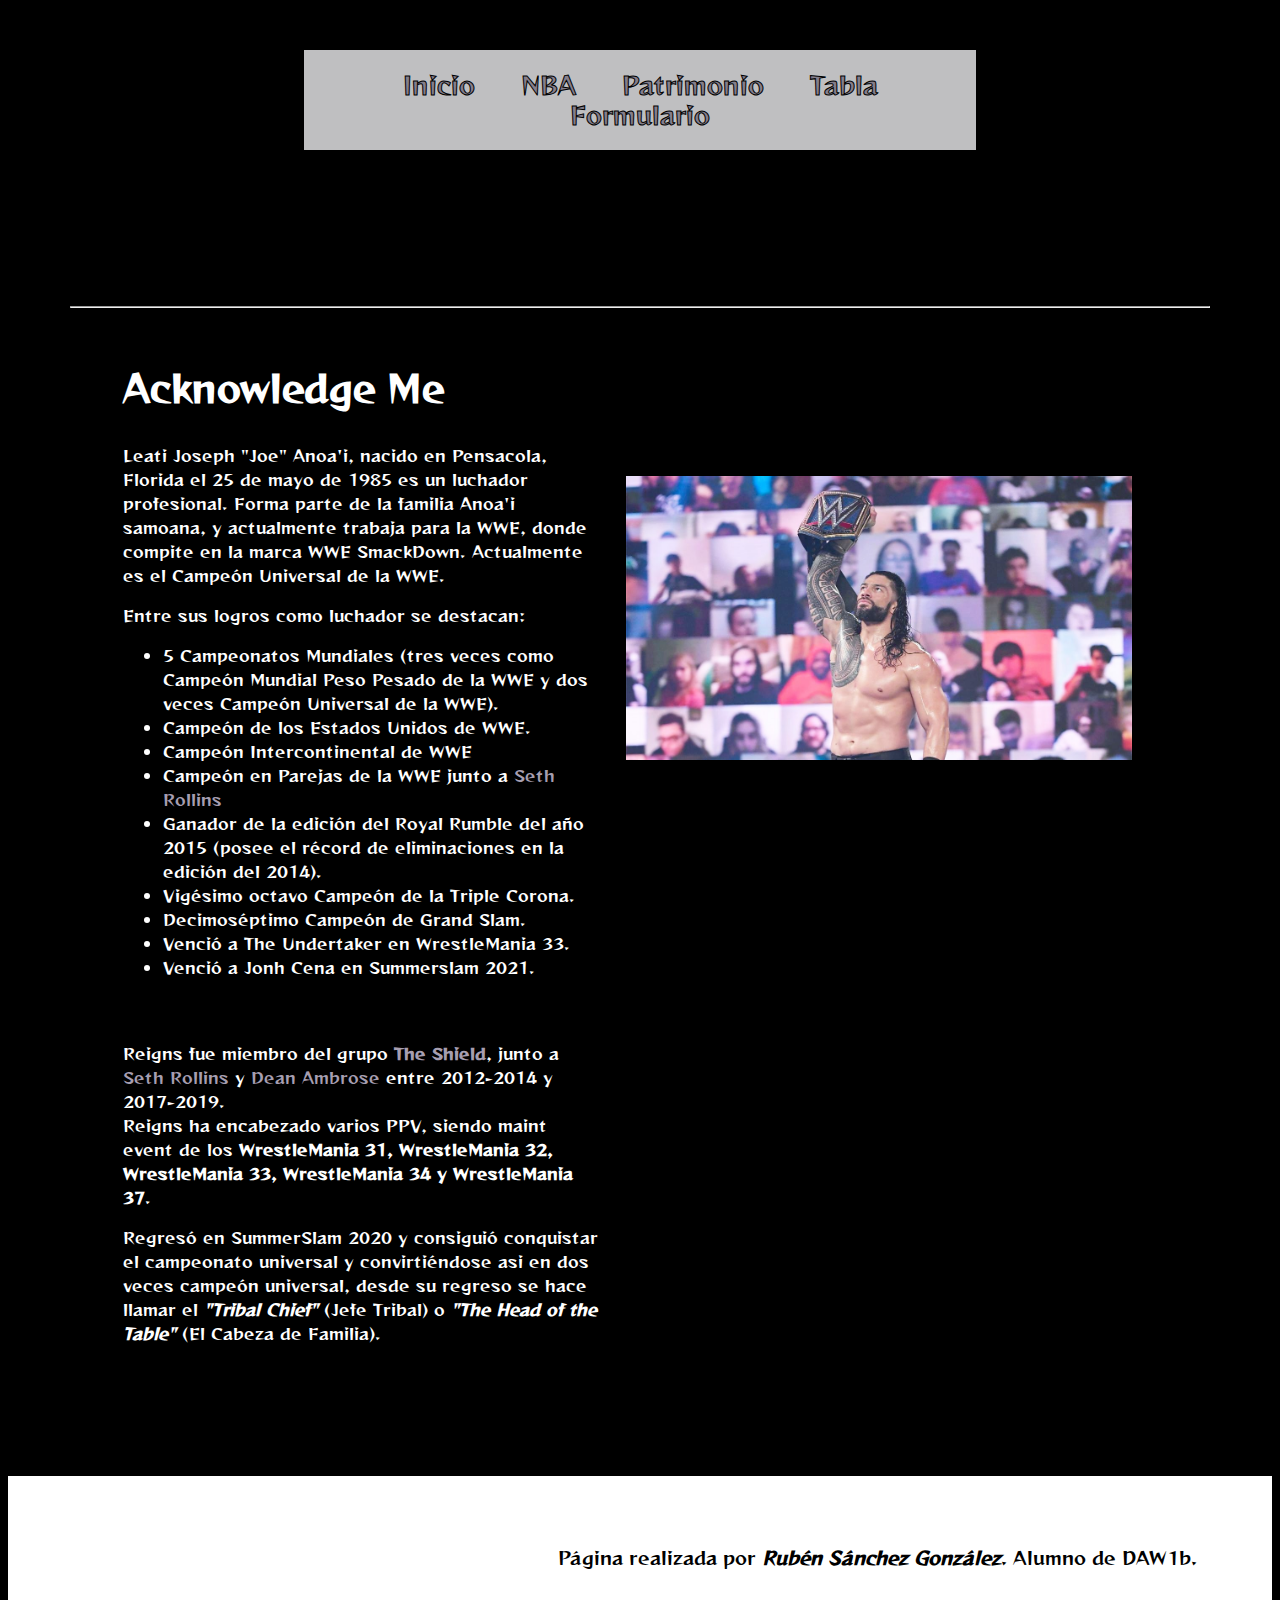
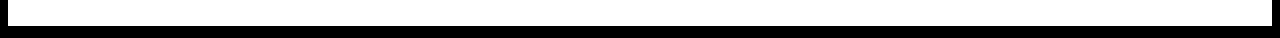
<file: index.html>
<!DOCTYPE html >
<html>
	<head>
		<meta charset="UTF-8">
		<meta name="author" content="Rubén Sánchez González">
		<!--Esto es para verlo bien en cualquier dispositivo móvil. -->
		<meta name="viewport" content="width-device-width, user-scalable=no, initial-scale=1.0, maximun-scale=1.0, minimun-scale=1.0">
		<!-- Google Fonts --> 
		<link rel="preconnect" href="https://fonts.googleapis.com">
		<link rel="preconnect" href="https://fonts.gstatic.com" crossorigin>
		<link href="https://fonts.googleapis.com/css2?family=Reggae+One&display=swap" rel="stylesheet">
		<!-- Iconos Font Awesome -->
		<link rel="stylesheet" href="https://use.fontawesome.com/releases/v5.8.1/css/all.css" integrity="sha384-50oBUHEmvpQ+1lW4y57PTFmhCaXp0ML5d60M1M7uH2+nqUivzIebhndOJK28anvf" crossorigin="anonymous">
		<!-- Mi CSS -->
    	<link rel="stylesheet" type="text/css" href="css/estilos.css">
		<title>Proyecto Rubén</title>
	</head>
	<body>
		<header>
			<nav class="menu">
				<a href="index.html" class="enlaces">Inicio</a>
				<a href="nba.html" class="enlaces">NBA</a>
				<a href="patrimonio.html" class="enlaces">Patrimonio</a>
				<a href="tablas.html" class="enlaces">Tabla</a>
				<a href="formulario.html" class="enlaces">Formulario</a>
			</nav>
		</header>
		<div class="neons col-12">
         <h1>Roman Reigns <i>"The Head of the Table"</i></h1>
     	</div>
		<hr>
		<main>	
			<section id="flotarizquierda">
				<article>
					<h2>Acknowledge Me</h2>
					<p>Leati Joseph "Joe" Anoa'i, nacido en Pensacola, Florida el 25 de mayo de 1985​ es un luchador profesional. Forma parte de la familia Anoa'i samoana,​ y actualmente trabaja para la WWE, donde compite en la marca WWE SmackDown. Actualmente es el Campeón Universal  de la WWE.</p>
					<p>Entre sus logros como luchador se destacan:
						<ul>
							<li>5 Campeonatos Mundiales (tres veces como Campeón Mundial Peso Pesado de la WWE y dos veces Campeón Universal de la WWE).</li>
							<li>Campeón de los Estados Unidos de WWE.</li>
							<li>Campeón Intercontinental de WWE</li>
							<li>Campeón en Parejas de la WWE junto a <a href="https://es.wikipedia.org/wiki/Seth_Rollins" target="_blank">Seth Rollins</a></li>
							<li>Ganador de la edición del Royal Rumble del año 2015 (posee el récord de eliminaciones en la edición del 2014).</li>
							<li>Vigésimo octavo Campeón de la Triple Corona.</li>
							<li>Decimoséptimo Campeón de Grand Slam.</li>
							<li>Venció a The Undertaker en WrestleMania 33. </li>
							<li>Venció a Jonh Cena en Summerslam 2021.</li>
						</ul>
				</article>
				<article>
					<p>Reigns fue miembro del grupo <a href="https://es.wikipedia.org/wiki/The_Shield_(lucha_libre)" target="_blank"><b>The Shield</b></a>, junto a <a href="https://es.wikipedia.org/wiki/Seth_Rollins" target="_blank">Seth Rollins</a> y <a href="https://es.wikipedia.org/wiki/Jon_Moxley" target="_blank">Dean Ambrose</a> entre 2012-2014 y 2017-2019.<br/>
						Reigns ha encabezado varios PPV, siendo maint event de los <b>WrestleMania 31, WrestleMania 32, WrestleMania 33, WrestleMania 34 y WrestleMania 37</b>.</p>
					<p>Regresó en SummerSlam 2020 y consiguió conquistar el campeonato universal y convirtiéndose asi en dos veces campeón universal, desde su regreso se hace llamar el <b><i>"Tribal Chief"</i></b> (Jefe Tribal) o <b><i>"The Head of the Table"</i></b> (El Cabeza de Familia).</p>
				</article>
			</section>
			<aside id="flotarderecha">
				<img src="recursos/images/reigns.jpg" title="Roman Reigns campeón universal" alt="Roman Reigns campeón universal" id="fotoinicio" /> 
			</aside>
		</main>
		<footer>
			<p id="textofooter">Página realizada por <b><i>Rubén Sánchez González</i></b>. Alumno de DAW1b.</p>
			<i class="fab fa-jedi-order"></i>
		</footer>
	</body>
</html>
</file>
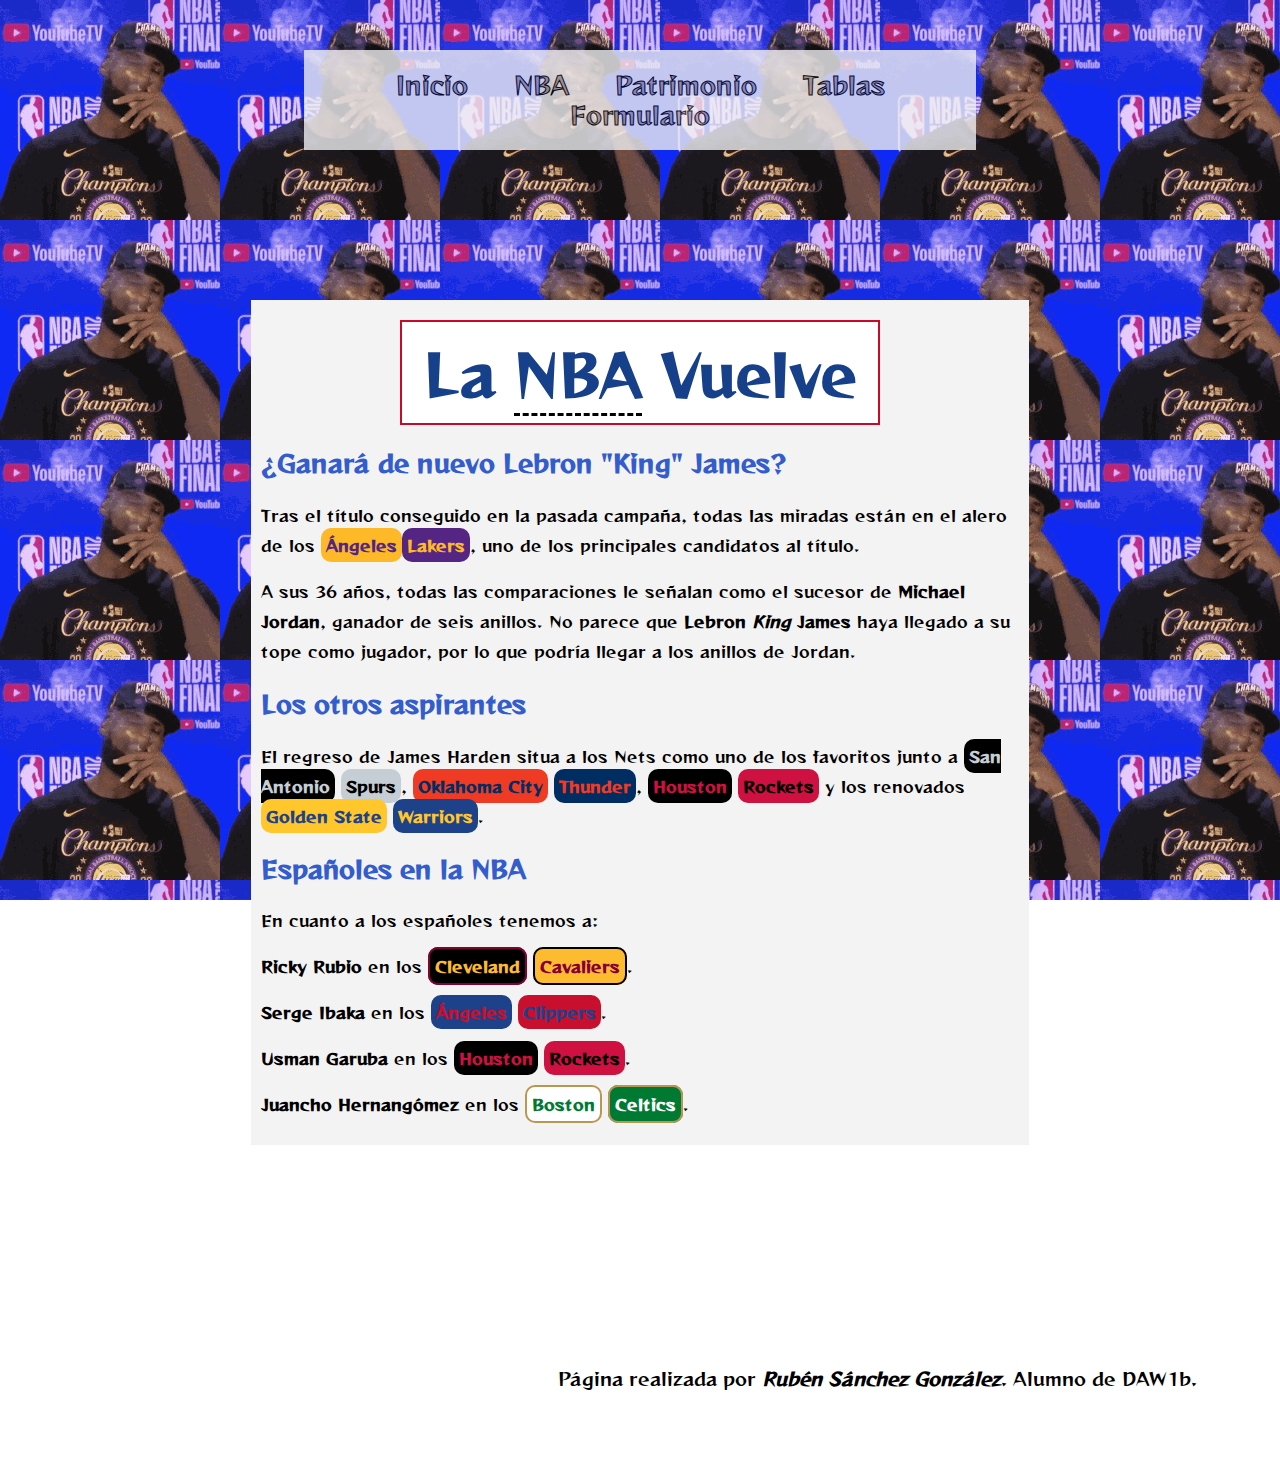
<file: nba.html>
<!DOCTYPE html >
<html>
	<head>
		<meta charset="UTF-8">
		<meta name="author" content="Rubén Sánchez González">
		<!--Esto es para verlo bien en cualquier dispositivo móvil. -->
		<meta name="viewport" content="width-device-width, user-scalable=no, initial-scale=1.0, maximun-scale=1.0, minimun-scale=1.0"> 
		<!-- Google Fonts --> 
		<link rel="preconnect" href="https://fonts.googleapis.com">
		<link rel="preconnect" href="https://fonts.gstatic.com" crossorigin>
		<link href="https://fonts.googleapis.com/css2?family=Reggae+One&display=swap" rel="stylesheet">
		<!-- Iconos Font Awesome -->
		<link rel="stylesheet" href="https://use.fontawesome.com/releases/v5.8.1/css/all.css" integrity="sha384-50oBUHEmvpQ+1lW4y57PTFmhCaXp0ML5d60M1M7uH2+nqUivzIebhndOJK28anvf" crossorigin="anonymous">
		<!-- Mi CSS -->
		<link href="css/Ejercicio1.css" rel="stylesheet"/>
		<title>Ejercicio NBA</title>
	</head>
	<body>
		<header>
			<nav class="menu">
				<a href="index.html" class="enlaces">Inicio</a>
				<a href="nba.html" class="enlaces">NBA</a>
				<a href="patrimonio.html" class="enlaces">Patrimonio</a>
				<a href="tablas.html" class="enlaces">Tablas</a>
				<a href="formulario.html" class="enlaces">Formulario</a>
			</nav>
		</header>
		<section>
			<h1>La <u>NBA</u> Vuelve</h1>
			<h2>¿Ganará de nuevo Lebron "King" James?</h2>
			<p>Tras el título conseguido en la pasada campaña, todas las miradas están en el alero de los <b class="negritaUno">Ángeles</b><b class="negritaDos">Lakers</b>, uno de los principales candidatos al título.</p>
			<p>A sus 36 años, todas las comparaciones le señalan como el sucesor de <b>Michael Jordan</b>, ganador de seis anillos. No parece que <b>Lebron <i>King</i> James</b> haya llegado a su tope como jugador, por lo que podría llegar a los anillos de Jordan.</p>
			<h2>Los otros aspirantes</h2>
			<p>El regreso de James Harden situa a los Nets como uno de los favoritos junto a <b id="spursUno">San Antonio</b> <b id="spursDos">Spurs</b>, <b id="thunderUno"> Oklahoma City</b> <b id="thunderDos"> Thunder</b>, <b id="rocketsUno">Houston</b> <b id="rocketsDos"> Rockets</b> y los renovados <b id="warriorsUno">Golden State</b> <b id="warriorsDos"> Warriors</b>.</p>
			<h2>Españoles en la NBA</h2>
			<p>En cuanto a los españoles tenemos a:</p>
			<p><b>Ricky Rubio</b> en los <b id="cavaliersUno">Cleveland</b> <b id="cavaliersDos">  Cavaliers</b>.</p>
			<p><b>Serge Ibaka</b> en los <b id="clippersUno">Ángeles</b> <b id="clippersDos"> Clippers</b>.</p>
			<p><b>Usman Garuba</b> en los <b id="rocketsUno">Houston</b> <b id="rocketsDos"> Rockets</b>.</p>
			<p><b>Juancho Hernangómez</b> en los <b id="bostonUno">Boston</b> <b id="bostonDos"> Celtics</b>.</p>
		</section>
		<footer>
			<p id="textofooter">Página realizada por <b><i>Rubén Sánchez González</i></b>. Alumno de DAW1b.</p>
			<i class="fab fa-jedi-order"></i>
		</footer>
	</body>
</html>
</file>
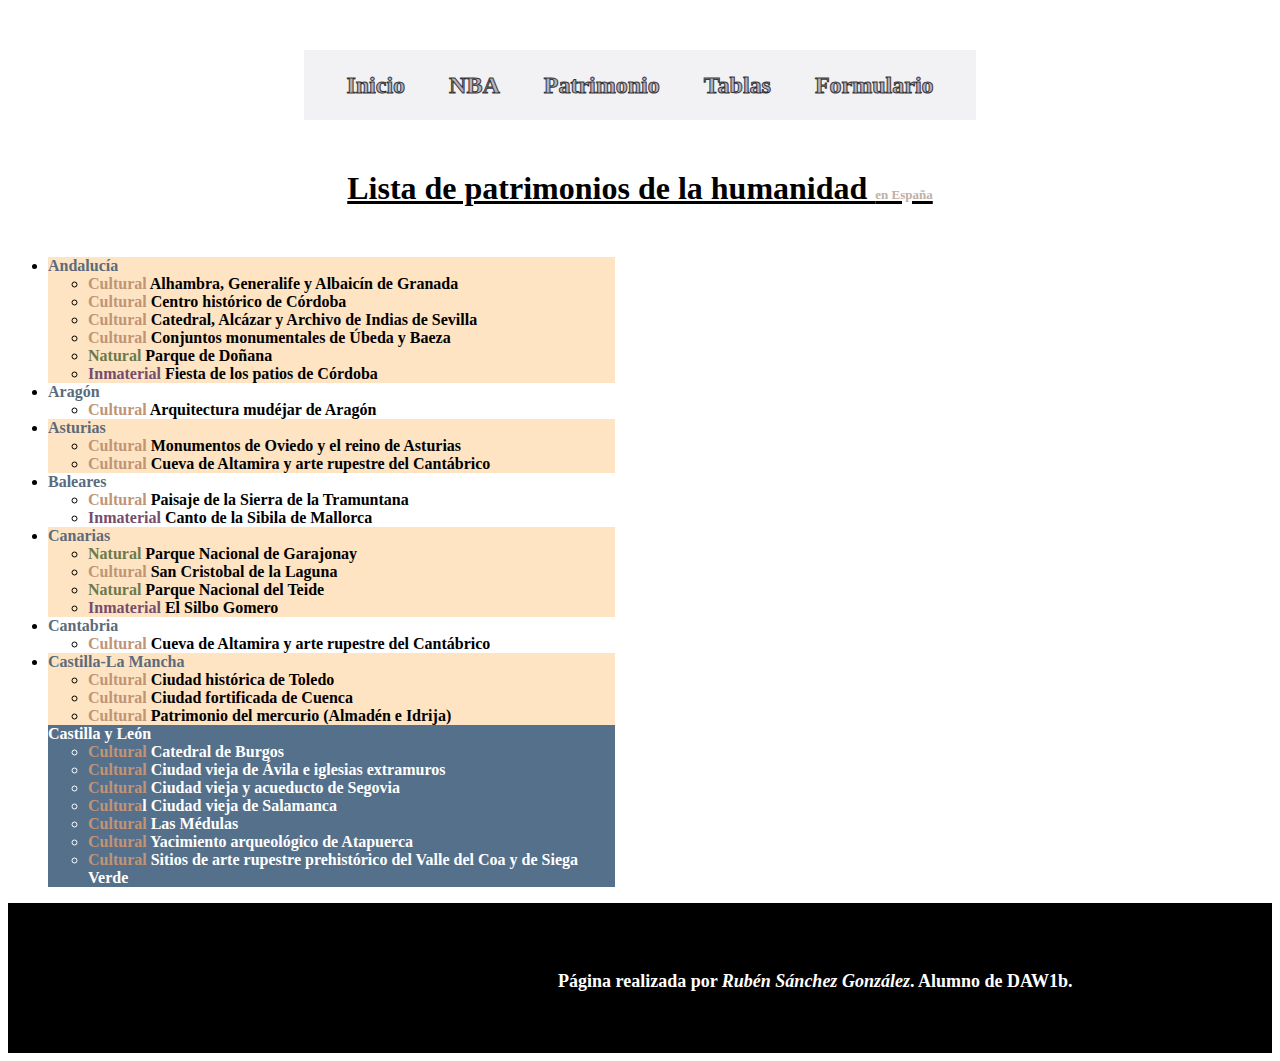
<file: patrimonio.html>
<!DOCTYPE html >
<html>
  <head>
    <meta charset="UTF-8">
    <meta name="author" content="Rubén Sánchez González">
    <!--Esto es para verlo bien en cualquier dispositivo móvil. -->
    <meta name="viewport" content="width-device-width, user-scalable=no, initial-scale=1.0, maximun-scale=1.0, minimun-scale=1.0">
    <!-- Iconos Font Awesome -->
    <link rel="stylesheet" href="https://use.fontawesome.com/releases/v5.8.1/css/all.css" integrity="sha384-50oBUHEmvpQ+1lW4y57PTFmhCaXp0ML5d60M1M7uH2+nqUivzIebhndOJK28anvf" crossorigin="anonymous">
    <!-- Mi CSS -->
    <link rel="stylesheet" type="text/css" href="css/patrimonio.css">
    <title>Ejercicio Patrimonio</title>
  </head>
  <body>
    <header>
      <nav class="menu">
        <a href="index.html" class="enlaces">Inicio</a>
        <a href="nba.html" class="enlaces">NBA</a>
        <a href="patrimonio.html" class="enlaces">Patrimonio</a>
        <a href="tablas.html" class="enlaces">Tablas</a>
        <a href="formulario.html" class="enlaces">Formulario</a>
      </nav>
    </header>
    <h1>Lista de patrimonios de la humanidad <span id="titulo">en España</span></h1>
    <main>
      <section>
        <ul id="Lista1">
          <li class="ListaAmarilla"><span class="listas">Andalucía</span>
            <ul>
              <li><span class="cultural">Cultural</span> Alhambra, Generalife y Albaicín de Granada</li>
              <li><span class="cultural">Cultural</span> Centro histórico de Córdoba</li>
              <li><span class="cultural">Cultural</span> Catedral, Alcázar y Archivo de Indias de Sevilla</li>
              <li><span class="cultural">Cultural</span> Conjuntos monumentales de Úbeda y Baeza</li>
              <li><span class="natural">Natural</span> Parque de Doñana</li>
              <li><span class="inmaterial">Inmaterial</span> Fiesta de los patios de Córdoba</li>
            </ul>
          </li>
          <li class="ListaBlanca"><span class="listas">Aragón</span>
            <ul>
              <li><span class="cultural">Cultural</span> Arquitectura mudéjar de Aragón</li>
            </ul>
          </li>
          <li class="ListaAmarilla"><span class="listas">Asturias</span>
            <ul>
              <li><span class="cultural">Cultural</span> Monumentos de Oviedo y el reino de Asturias</li>
              <li><span class="cultural">Cultural</span> Cueva de Altamira y arte rupestre del Cantábrico</li>
            </ul>
          </li>
          <li class="ListaBlanca"><span class="listas">Baleares</span>
            <ul>
              <li><span class="cultural">Cultural</span> Paisaje de la Sierra de la Tramuntana</li>
              <li><span class="inmaterial">Inmaterial</span> Canto de la Sibila de Mallorca</li>
            </ul>
          </li>
          <li class="ListaAmarilla"><span class="listas">Canarias</span>
            <ul>
              <li><span class="natural">Natural</span> Parque Nacional de Garajonay</li>
              <li><span class="cultural">Cultural</span> San Cristobal de la Laguna</li>
              <li><span class="natural">Natural</span> Parque Nacional del Teide</li>
              <li><span class="inmaterial">Inmaterial</span> El Silbo Gomero</li>
            </ul>
          </li>
          <li class="ListaBlanca"><span class="listas">Cantabria</span>
            <ul>
              <li><span class="cultural">Cultural</span> Cueva de Altamira y arte rupestre del Cantábrico</li>
            </ul>
          </li>
          <li class="ListaAmarilla"><span class="listas">Castilla-La Mancha</span>
            <ul>
              <li><span class="cultural">Cultural</span> Ciudad histórica de Toledo</li>
              <li><span class="cultural">Cultural</span> Ciudad fortificada de Cuenca</li>
              <li><span class="cultural">Cultural</span> Patrimonio del mercurio (Almadén e Idrija)</li>
            </ul>
          </li>
          <li id="ListaAzul"><span id="cyl">Castilla y León</span>
            <ul>
              <li><span class="cultural">Cultural</span> Catedral de Burgos</li>
              <li><span class="cultural">Cultural</span> Ciudad vieja de Ávila e iglesias extramuros</li>
              <li><span class="cultural">Cultural</span> Ciudad vieja y acueducto de Segovia</li>
              <li><span class="cultural">Cultura</span>l Ciudad vieja de Salamanca</li>
              <li><span class="cultural">Cultural</span> Las Médulas</li>
              <li><span class="cultural">Cultural</span> Yacimiento arqueológico de Atapuerca</li>
              <li><span class="cultural">Cultural</span> Sitios de arte rupestre prehistórico del Valle del Coa y
                de Siega Verde
              </li>
            </ul>
          </li>
        </ul>
      </section>
    </main>
    <footer>
      <p id="textofooter">Página realizada por <b><i>Rubén Sánchez González</i></b>. Alumno de DAW1b.</p>
      <i class="fab fa-jedi-order"></i>
    </footer>
  </body>
</html>
</file>
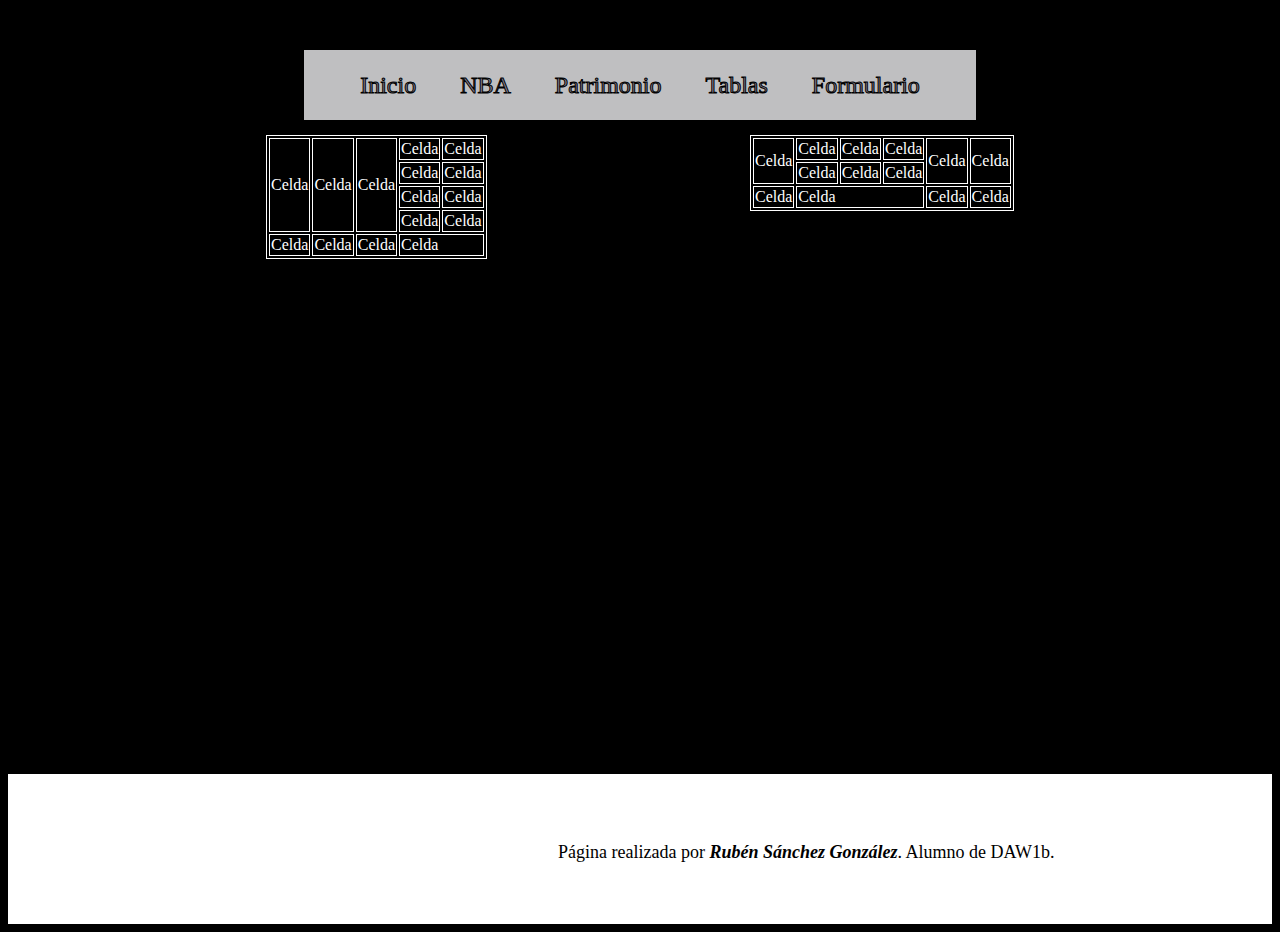
<file: tablas.html>
<!DOCTYPE html >
<html>
	<head>
		<meta charset="UTF-8">
		<meta name="author" content="Rubén Sánchez González">
		<!--Esto es para verlo bien en cualquier dispositivo móvil. -->
		<meta name="viewport" content="width-device-width, user-scalable=no, initial-scale=1.0, maximun-scale=1.0, minimun-scale=1.0"> 
		<link rel="stylesheet" type="text/css" href="css/estilos.css">
		<title>Ejercicio Tabla</title>
	</head>
	<body>
		<header>
			<nav class="menu">
				<a href="index.html" class="enlaces">Inicio</a>
				<a href="nba.html" class="enlaces">NBA</a>
				<a href="patrimonio.html" class="enlaces">Patrimonio</a>
				<a href="tablas.html" class="enlaces">Tablas</a>
				<a href="formulario.html" class="enlaces">Formulario</a>
			</nav>
		</header>
		<main id="mainTabla">	
			<section id="seccion_Tablas">
				<article class="article_Tablas">
					<table>
						<tr>
							<td rowspan ="4">Celda</td>
							<td rowspan ="4">Celda</td>
							<td rowspan ="4">Celda</td>
							<td >Celda</td>
							<td >Celda</td>
						</tr>
						<tr>
							<td >Celda</td>			
							<td >Celda</td>
						</tr>	
						<tr>
							<td >Celda</td>			
							<td >Celda</td>
							
						</tr>
						<tr>
							<td >Celda</td>			
							<td >Celda</td>
						</tr>
						
							<td >Celda</td>			
							<td >Celda</td>
							<td >Celda</td>			
							<td colspan ="2">Celda</td>
					</table>
				</article>
				<article class="article_Tablas">
					<table>
						<tr>
							<td rowspan ="2">Celda</td>
							<td >Celda</td>
							<td >Celda</td>
							<td >Celda</td>
							<td rowspan ="2">Celda</td>
							<td rowspan ="2">Celda</td>
						</tr>
						<tr>
							<td >Celda</td>
							<td >Celda</td>
							<td >Celda</td>
						</tr>
						<tr>
							<td >Celda</td>
							<td colspan ="3">Celda</td>
							<td >Celda</td>
							<td >Celda</td>
						</tr>
					</table>
				</article>
			</section>
		</main>
		<footer>
			<p id="textofooter">Página realizada por <b><i>Rubén Sánchez González</i></b>. Alumno de DAW1b.</p>
			<i class="fab fa-jedi-order"></i>
		</footer>	
	</body>
</html>
</file>
<file: css/estilos.css>
@charset="UTF-8";

/* Página de Inicio */
body{
	background-color: #000;
	flex-direction: row;
	font-family: 'Reggae One', cursive;
}

section{
	color: #fff;
	padding-bottom: 100px;
}

.menu{
	margin: 0 auto;
	text-align: center;
	background-color: #efeff2;
	margin-top: 50px;
	padding: 20px;
	opacity: 0.8;
	width: 60%;
}

.enlaces{
	padding: 10px;
	margin: 10px;
	text-decoration: none;
	border-radius: 15px;
	text-align: center;
	font-weight: 900px;
	-webkit-text-stroke: 1px black;
	font-size: 24px;
	line-height : 30px;
}

a{
	color: #a69eb0;
	text-decoration: none;
}

a:hover {
	color: #00ff00;
}

a:visited {
	color: #ff0000; 
}

a:active {
	color: #FF0000;
}

#flotarizquierda{
	float: left;
	width: 50%;
	/*margin-right: 30px;*/
	font-size: 16px;
}

h1{
	font-size: 56px;
}

h2{
	width: 80%;
	font-size: 36px;
}

hr{
	width: 90%;
}

article{
	padding: 15px;
}

#flotarderecha{
	float: right;
	width: 50%;
}

#fotoinicio{
	width: 90%;
	padding: 60px;
	/*margin-top: 100px;*/

}

#fotoinicio:hover{
	filter: opacity(0.5);
}

.seccionaudio{
	text-align: center;
	margin-top: 50px;
}

footer{
	background-color: #fff;
	color: #000;
	clear: both;
	flex-direction: row;
	height: 150px;
}

#textofooter{
	padding: 50px;
	float: left;
	font-size: large;
}

.fab{
	font-size: xx-large;
	margin-left: 150px;
	padding: 50px;
}


/* CSS del Neón */
h1 {
  font-size: 9rem;
  text-align: center;
  font-weight: bold;
  -webkit-animation: glow 2s ease-in-out infinite alternate;
  -moz-animation: glow 2s ease-in-out infinite alternate;
  animation: glow 2s ease-in-out infinite alternate;
}
@-webkit-keyframes glow {
  from {
    color: #fff;
    text-shadow: 0 0 10px #00fff2, 0 0 20px #00fff2, 0 0 30px #00fff2, 0 0 40px #00fff2, 0 0 50px #00fff2, 0 0 60px #00fff2, 0 0 70px #00fff2, 0 0 90px #00fff2;
  }
  to {
    color: gray;
    text-shadow: 0 0 20px #00fff2, 0 0 30px #00fff2, 0 0 40px #00fff2, 0 0 50px #00fff2, 0 0 60px #00fff2, 0 0 70px #00fff2, 0 0 80px #00fff2, 0 1 90px #00fff2;
  }
}

/* Ejericio Tabla*/
#seccion_Tablas{
	margin: 0 auto;
	display: flex;
	margin-bottom: 400px;
}

table, th, td {
  		border: 1px solid #fff;
  	}

.article_Tablas{
	margin: 0 auto;
}

.fab{
	color: #000;
}


/* Media Query */
@media only screen and (min-width: 480px) {
	section{
		width: 80%;
	}
	
	#flotarizquierda{
		width: 40%;
		font-size: 12px;
		margin-left: 50px;
	}
	
	#flotarderecha{
		width: 40%;
		font-size: 12px;
		margin-left: -150px;
	}
	
	#fotoinicio{
		margin-top: 100px;
		width: 100%;
		margin-left: -150px;
	}
	
	.menu{
	width: 80%;
	}
	
	h1{
	font-size: 36px;
	}
	
}
@media only screen and (min-width: 768px) {
	main > section{
		width: 80%;
		margin: 0 auto;
	}
	
	#flotarizquierda{
		width: 40%;
		font-size: 12px;
		margin-left: 50px;
	}
	
	#flotarderecha{
		width: 40%;
		font-size: 12px;
	}
	
	#fotoinicio{
		margin-top: 100px;
		width: 100%;
		margin-left: -150px;
	}
	
	h1{
	font-size: 46px;
	}
	
	h2{
		font-size: 24px;
	}
	
	.menu{
	width: 80%;
	}
	
	#textofooter{
	margin-left: 30px;
	padding: 20px;
	float: left;
	font-size: large;
	}
	
	.fab{
	font-size: xx-large;
	margin-left: 50px;
	padding: 30px;
	}
	
	h1{
	font-size: 56px;
	}
}
@media only screen and (min-width: 1025px) {
	section{
		width: 80%;
	}
	
	#flotarizquierda{
		width: 40%;
		font-size: 16px;
		margin-left: 100px;
	}
	
	#flotarderecha{
		width: 40%;
		font-size: 12px;
	}
	
	#fotoinicio{
		margin-top: 100px;
		width: 100%;
		margin-left: -200px;
	}
	
	h2{
		font-size: 36px;
	}
	
	.menu{
	width: 50%;
	}
	
	footer{
	background-color: #fff;
	color: #000;
	clear: both;
	flex-direction: row;
	height: 150px;
	}

	#textofooter{
	margin-left: 500px;
	padding: 50px;
	float: left;
	font-size: large;
	}

	.fab{
	font-size: xx-large;
	margin-left: 100px;
	padding: 50px;
	}

	h1{
	font-size: 56px;
	}
}
</file>
<file: css/Ejercicio1.css>
@charset="UTF-8";

/* CSS NBA */
body{
	background-image: url("../recursos/videos/lebron.gif");
	background-attachment: fixed;
	flex-direction: row;
	font-family: 'Reggae One', cursive;
}
.menu{
	margin: 0 auto;
	text-align: center;
	background-color: #efeff2;
	margin-top: 50px;
	padding: 20px;
	opacity: 0.8;
	width: 60%;
}

.enlaces{
	padding: 10px;
	margin: 10px;
	text-decoration: none;
	border-radius: 15px;
	text-align: center;
	font-weight: 900px;
	-webkit-text-stroke: 1px black;
	font-size: 24px;
	line-height : 30px;
}
a{
	color: #a69eb0;
	text-decoration: none;
}
a:hover {
	color: #00ff00;
}

a:visited {
	color: #ff0000; 
}
a:active {
	color: #FF0000;
}
section{
	width: 850px;
  	margin: 150px auto;
  	background-color: #f3f3f3;
  	padding: 10px;
}
h1{
	color: #17408B;
	text-align: center;
	border: 2px solid #C9082A;
	padding: 10px;
	background-color: #fff;
	width: 60%;
	margin: 10px auto;	
}
u{
	border-bottom: 3px dashed #000;
	text-decoration: none;
}
h2{
	color: #335ccc;
}
p{
	line-height:30px;
}
.negritaUno{
	color: #552583;
	background-color: #fdb927;
	padding: 5px;
	border-radius: 10px;
}
.negritaDos{
	color: #fdb927;
	background-color: #552583;
	padding: 5px;
	border-radius: 10px;
}
#spursUno{
	color: #C4CED4;
	background-color: #000;
	padding: 5px;
	border-radius: 10px;
}
#spursDos{
	color: #000;
	background-color: #C4CED4;
	padding: 5px;
	border-radius: 10px;
}
#thunderUno{
	color: #002D62;
	background-color: #EF3B24;
	padding: 5px;
	border-radius: 10px;
}
#thunderDos{
	color: #EF3B24;
	background-color: #002D62;
	padding: 5px;
	border-radius: 10px;
}
#rocketsUno{
	color: #CE1141;
	background-color: #000;
	padding: 5px;
	border-radius: 10px;
}
#rocketsDos{
	color: #000;
	background-color: #CE1141;
	padding: 5px;
	border-radius: 10px;
}
#warriorsUno{
	color: #1D428A;
	background-color: #FFC72C;
	padding: 5px;
	border-radius: 10px;
}
#warriorsDos{
	color: #FFC72C;
	background-color: #1D428A;
	padding: 5px;
	border-radius: 10px;
}
#cavaliersUno{
	color: #FDBB30;
	background-color: #000;
	padding: 5px;
	border-radius: 10px;
	border: 2px solid #860038;
}
#cavaliersDos{
	color: #860038;
	background-color: #FDBB30;
	padding: 5px;
	border-radius: 10px;
	border: 2px solid #000;
}
#clippersUno{
	color: #C8102E;
	background-color: #1D428A;
	padding: 5px;
	border-radius: 10px;
}
#clippersDos{
	color: #1D428A;
	background-color: #C8102E;
	padding: 5px;
	border-radius: 10px;
}
#bostonUno{
	color: #007A33;
	background-color: #fff;
	padding: 5px;
	border-radius: 10px;
	border: 2px solid #BA9653;
}
#bostonDos{
	color: #fff;
	background-color: #007A33;
	padding: 5px;
	border-radius: 10px;
	border: 2px solid #BA9653;
}


/* Media Query */
@media only screen and (min-width: 480px) {
	section{
		width: 80%;
	}
	.menu{
	width: 80%;
	}
	footer{
	background-color: #fff;
	color: #000;
	clear: both;
	flex-direction: row;
	height: 150px;
	}
	#textofooter{
	margin-left: 50px;
	padding: 30px;
	float: left;
	font-size: large;
	}
	.fab{
	font-size: xx-large;
	margin-left: 10px;
	padding: 30px;
	}
	
}
@media only screen and (min-width: 768px) {
	main > section{
		width: 80%;
	}
	.menu{
	width: 80%;
	}
	footer{
	background-color: #fff;
	color: #000;
	clear: both;
	flex-direction: row;
	height: 150px;
	}
	#textofooter{
	margin-left: 30px;
	padding: 20px;
	float: left;
	font-size: large;
	}
	.fab{
	font-size: xx-large;
	margin-left: 50px;
	padding: 30px;
	}
	
}
@media only screen and (min-width: 1025px) {
	section{
		width: 60%;
	}
	.menu{
	width: 50%;
	}
	footer{
	background-color: #fff;
	color: #000;
	clear: both;
	flex-direction: row;
	height: 150px;
	}

	#textofooter{
	margin-left: 500px;
	padding: 50px;
	float: left;
	font-size: large;
	}
	.fab{
	font-size: xx-large;
	margin-left: 100px;
	padding: 50px;
	}
	h1{
	font-size: 56px;
	}
}
</file>
<file: css/patrimonio.css>
@charset "UTF-8";

/*CSS Patrimonio */

body{
	font-family: 'Architects Daughter', cursive;
	font-weight: bold;
}
.menu{
	margin: 0 auto;
	text-align: center;
	background-color: #efeff2;
	margin-top: 50px;
	padding: 20px;
	opacity: 0.8;
	width: 60%;
}
.enlaces{
	padding: 10px;
	margin: 10px;
	text-decoration: none;
	border-radius: 15px;
	text-align: center;
	font-weight: 900px;
	-webkit-text-stroke: 1px black;
	font-size: 24px;
	line-height : 30px;
}
a{
	color: #a69eb0;
	text-decoration: none;
}
a:hover {
	color: #00ff00;
}

a:visited {
	color: #ff0000; 
}
a:active {
	color: #FF0000;
}
h1{
	text-align: center;
	margin: 50px auto;
	width: 80%;
	text-decoration: underline #000;
}
#titulo{
	color: #c1b0a6;
	font-size: small;
}
.ListaAmarilla{
	background-color: #fee4c3;
}
.listas{
	color: #5b6b7b;
}
.cultural{
	color: #c19475;
}
.natural{
	color: #6d794b;
}
.inmaterial{
	color: #764d6b;
}
#ListaAzul{
	background-color: #55708b;
	color: #fff;
}
#cyl{
	text-align: center;
	margin: 0px auto;
}

/* Media Query */
@media only screen and (min-width: 480px) {
	main{
		width: 80%;
	}
	.menu{
	width: 80%;
	}
	footer{
	background-color: #000;
	color: #fff;
	clear: both;
	flex-direction: row;
	height: 150px;
	}
	#textofooter{
	margin-left: 50px;
	padding: 30px;
	float: left;
	font-size: large;
	}
	.fab{
	font-size: xx-large;
	margin-left: 10px;
	padding: 30px;
	}
	
}
@media only screen and (min-width: 768px) {
	main{
		width: 80%;
	}
	.menu{
	width: 80%;
	}
	footer{
	background-color: #000;
	color: #fff;
	clear: both;
	flex-direction: row;
	height: 150px;
	}
	#textofooter{
	margin-left: 30px;
	padding: 20px;
	float: left;
	font-size: large;
	}
	.fab{
	font-size: xx-large;
	margin-left: 50px;
	padding: 30px;
	}
	
}
@media only screen and (min-width: 1025px) {
	section{
		width: 60%;
	}
	.menu{
	width: 50%;
	}
	footer{
	background-color: #000;
	color: #fff;
	clear: both;
	flex-direction: row;
	height: 150px;
	}

	#textofooter{
	margin-left: 500px;
	padding: 50px;
	float: left;
	font-size: large;
	}
	.fab{
	font-size: xx-large;
	margin-left: 100px;
	padding: 50px;
	}
}
</file>
